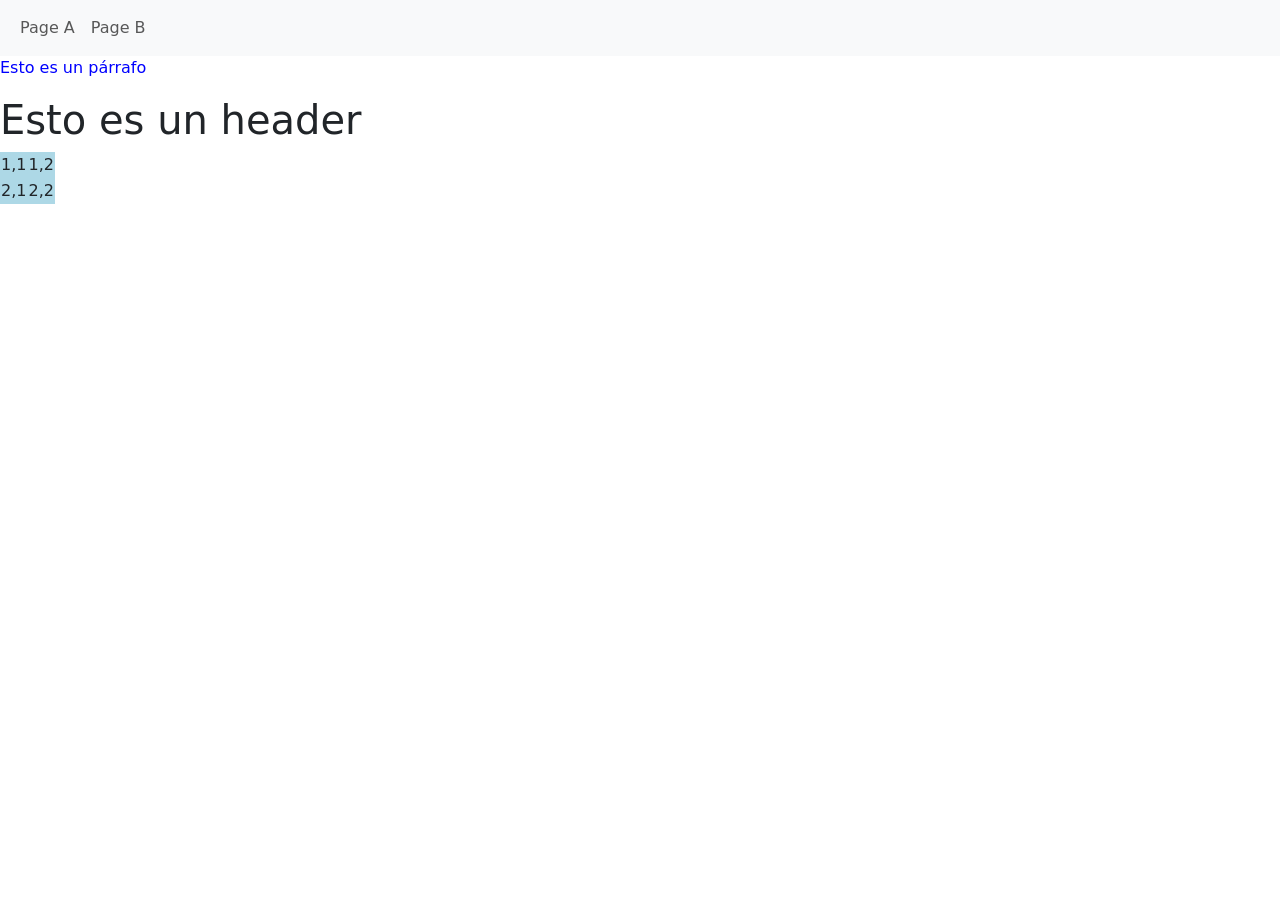
<file: index.html>
<!DOCTYPE html>
<html>
  <head>
    <meta charset="utf-8">
    <link rel="stylesheet" href="styles/style.css">
    <link href="https://cdn.jsdelivr.net/npm/bootstrap@5.2.3/dist/css/bootstrap.min.css" rel="stylesheet">
    <script src="https://cdn.jsdelivr.net/npm/bootstrap@5.2.3/dist/js/bootstrap.bundle.min.js"></script>
    <title>INICIO P01</title>
    <script src="scripts/script.js"></script>
  </head>
  <body>
    <nav class="navbar navbar-expand-sm bg-light">
      <div class="container-fluid">
        <ul class="navbar-nav">
          <li class="nav-item">
            <a class="nav-link" href="page_a.html">Page A</a>
          </li>
          <li class="nav-item">
            <a class="nav-link" href="page_b.html">Page B</a>
          </li>
        </ul>
      </div>
    </nav>
    

    <p>Esto es un párrafo</p>
    <h1>Esto es un header</h1>

       <table>
      <tr>
        <td>1,1</td>
        <td>1,2</td>
      </tr>
      <tr>
        <td>2,1</td>
        <td>2,2</td>
      </tr>
    </table>
  </body>
</html>
</file>
<file: styles/style.css>
h1 {
  color: green;
}

p {
  color: blue;
}

table {
  background-color: lightblue;
}
</file>
